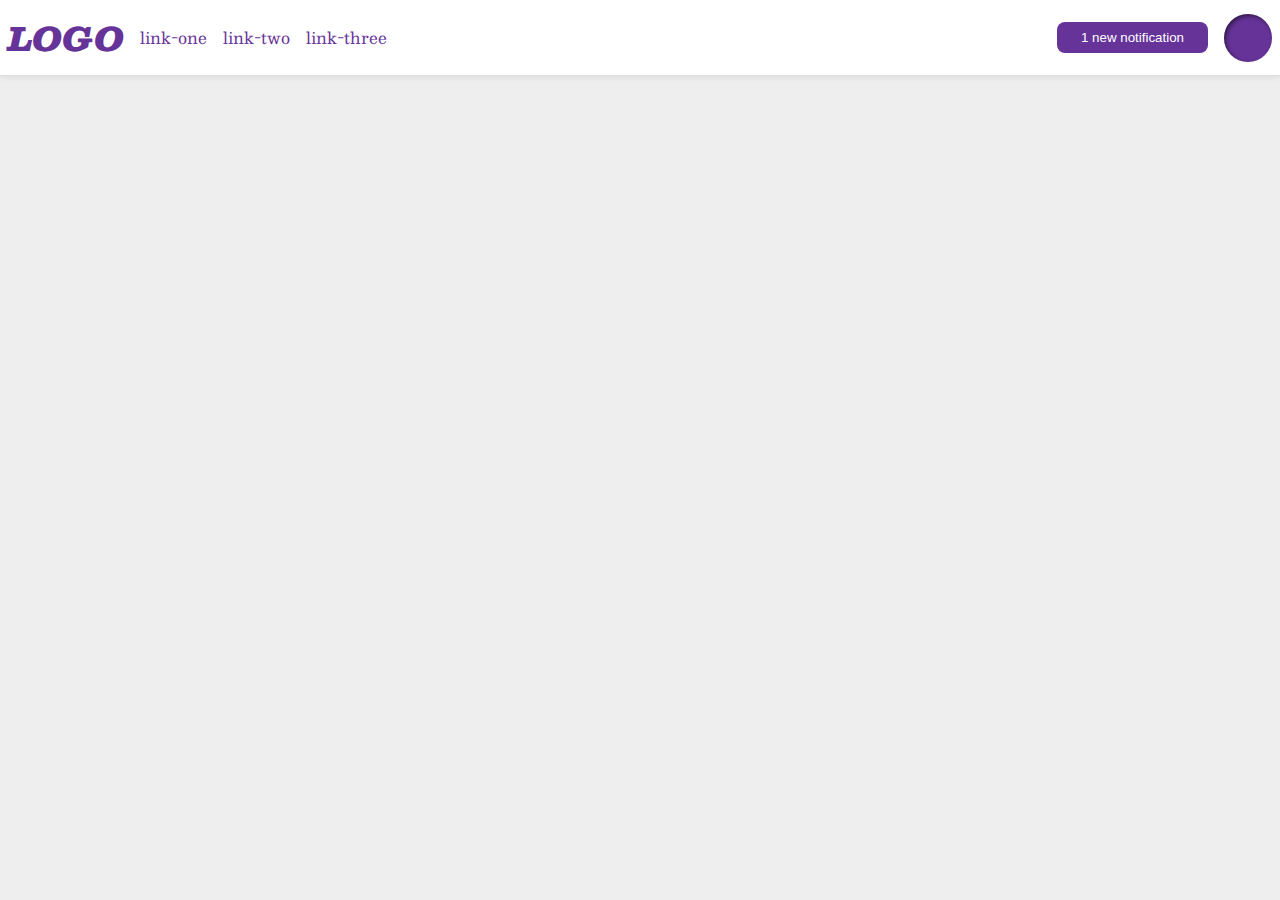
<file: foundations/flex/03-flex-header-2/index.html>
<!DOCTYPE html>
<html lang="en">
  <head>
    <meta charset="UTF-8">
    <meta http-equiv="X-UA-Compatible" content="IE=edge">
    <meta name="viewport" content="width=device-width, initial-scale=1.0">
    <title>Flex Header 2</title>
    <link rel="stylesheet" href="style.css">
  </head>
  <body>
    <div class="header">
      <div class="barleft">
      <div class="logo">
        LOGO
      </div>
      <ul class="links">
        <li><a href="https://google.com">link-one</a></li>
        <li><a href="https://google.com">link-two</a></li>
        <li><a href="https://google.com">link-three</a></li>
      </ul>
      </div>
      <div class="barright">
      <button class="notifications">
        1 new notification
      </button>
      <div class="profile-image"></div>
      </div>
    </div>
  </body>
</html>
</file>
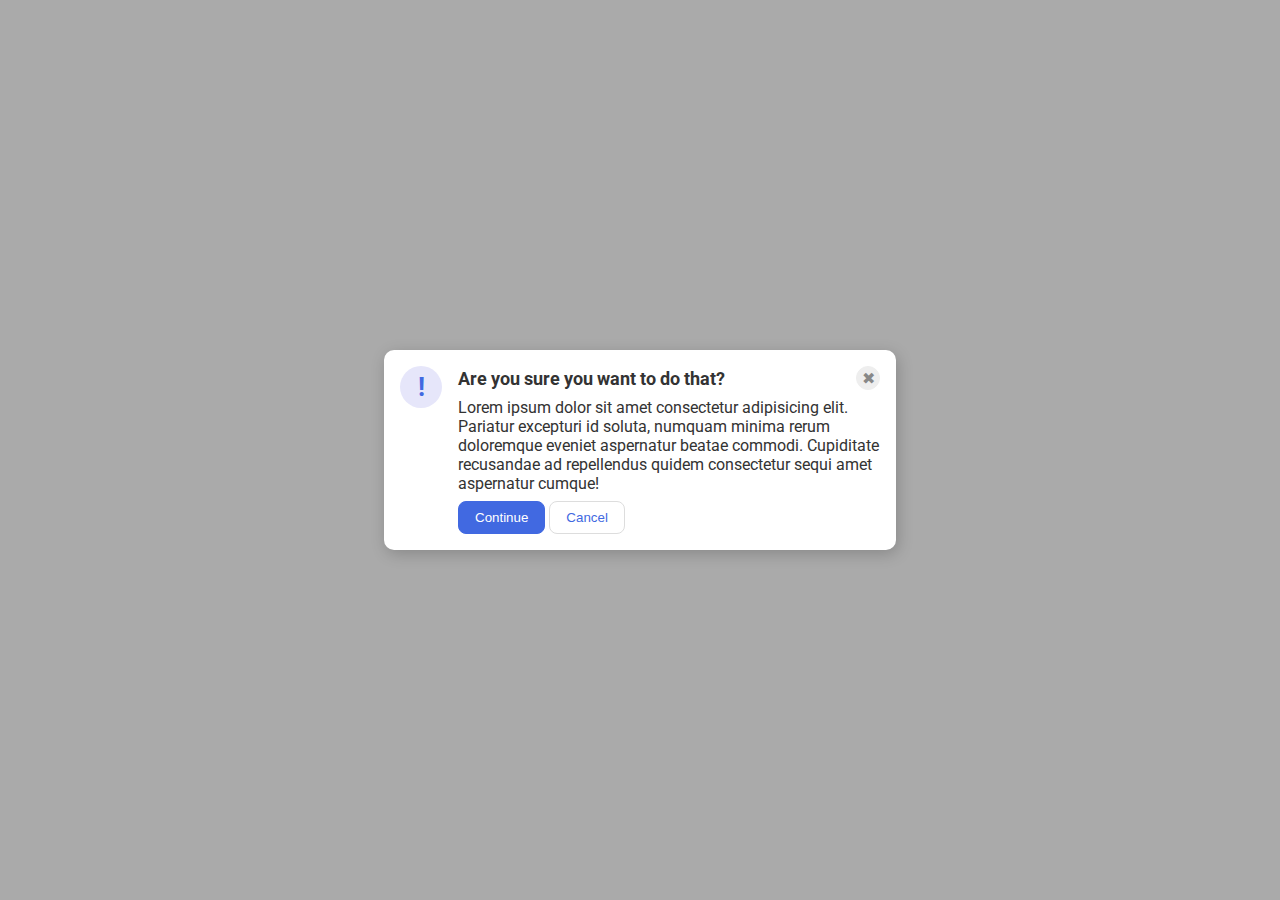
<file: foundations/flex/05-flex-modal/index.html>
<!DOCTYPE html>
<html lang="en">

<head>
  <meta charset="UTF-8">
  <meta http-equiv="X-UA-Compatible" content="IE=edge">
  <meta name="viewport" content="width=device-width, initial-scale=1.0">
  <link rel="stylesheet" href="style.css">
  <title>Modal</title>
</head>

<body>
  <div class="modal">
    <div class="icon">!</div>
    <div class="rightitems">
      <div class="header">Are you sure you want to do that?
        <button class="close-button">✖</button>
      </div>
      <div class="text">Lorem ipsum dolor sit amet consectetur adipisicing elit. Pariatur excepturi id soluta, numquam
        minima rerum doloremque eveniet aspernatur beatae commodi. Cupiditate recusandae ad repellendus quidem
        consectetur sequi amet aspernatur cumque!</div>
      <div class="buttons">
        <button class="continue">Continue</button>
        <button class="cancel">Cancel</button>
      </div>
    </div>

  </div>
</body>

</html>
</file>
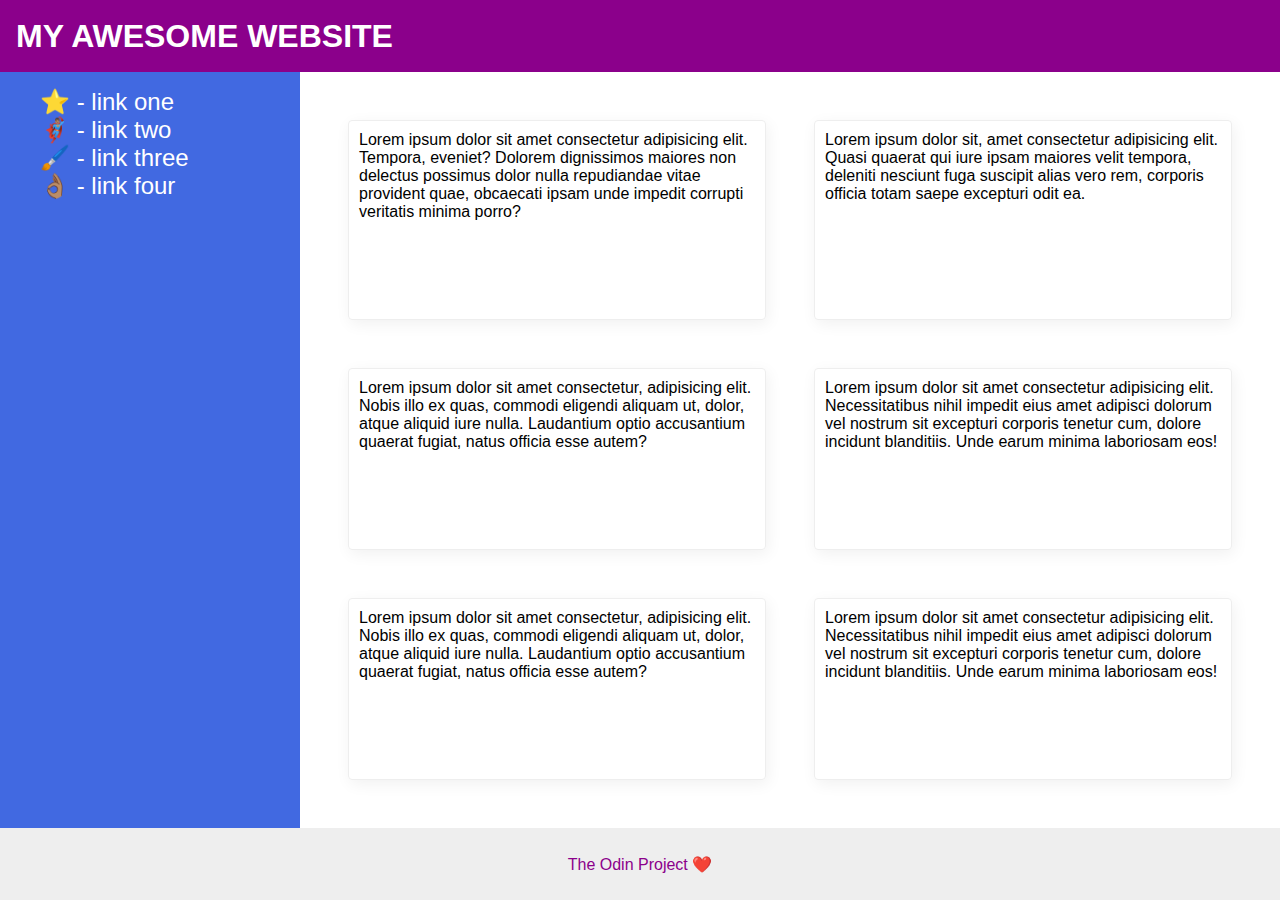
<file: foundations/flex/07-flex-layout-2/index.html>
<!DOCTYPE html>
<html lang="en">
  <head>
    <meta charset="UTF-8">
    <meta http-equiv="X-UA-Compatible" content="IE=edge">
    <meta name="viewport" content="width=device-width, initial-scale=1.0">
    <title>The Holy Grail</title>
    <link rel="stylesheet" href="style.css">
  </head>
  <body>
    <div class="header">
      MY AWESOME WEBSITE
    </div>
    <div class="maincontent">
    <div class="sidebar">
      <ul>
        <li><a href="#">⭐ - link one</a></li>
        <li><a href="#">🦸🏽‍♂️ - link two</a></li>
        <li><a href="#">🖌️ - link three</a></li>
        <li><a href="#">👌🏽 - link four</a></li>
      </ul>
    </div>
    <div class="cards">
    <div class="card">Lorem ipsum dolor sit amet consectetur adipisicing elit. Tempora, eveniet? Dolorem dignissimos maiores non delectus possimus dolor nulla repudiandae vitae provident quae, obcaecati ipsam unde impedit corrupti veritatis minima porro?</div>
    <div class="card">Lorem ipsum dolor sit, amet consectetur adipisicing elit. Quasi quaerat qui iure ipsam maiores velit tempora, deleniti nesciunt fuga suscipit alias vero rem, corporis officia totam saepe excepturi odit ea.</div>
    <div class="card">Lorem ipsum dolor sit amet consectetur, adipisicing elit. Nobis illo ex quas, commodi eligendi aliquam ut, dolor, atque aliquid iure nulla. Laudantium optio accusantium quaerat fugiat, natus officia esse autem?</div>
    <div class="card">Lorem ipsum dolor sit amet consectetur adipisicing elit. Necessitatibus nihil impedit eius amet adipisci dolorum vel nostrum sit excepturi corporis tenetur cum, dolore incidunt blanditiis. Unde earum minima laboriosam eos!</div>
    <div class="card">Lorem ipsum dolor sit amet consectetur, adipisicing elit. Nobis illo ex quas, commodi eligendi aliquam ut, dolor, atque aliquid iure nulla. Laudantium optio accusantium quaerat fugiat, natus officia esse autem?</div>
    <div class="card">Lorem ipsum dolor sit amet consectetur adipisicing elit. Necessitatibus nihil impedit eius amet adipisci dolorum vel nostrum sit excepturi corporis tenetur cum, dolore incidunt blanditiis. Unde earum minima laboriosam eos!</div>
    </div>
    </div>
    <div class="footer">
      The Odin Project ❤️
    </div>
  </body>
</html>
</file>
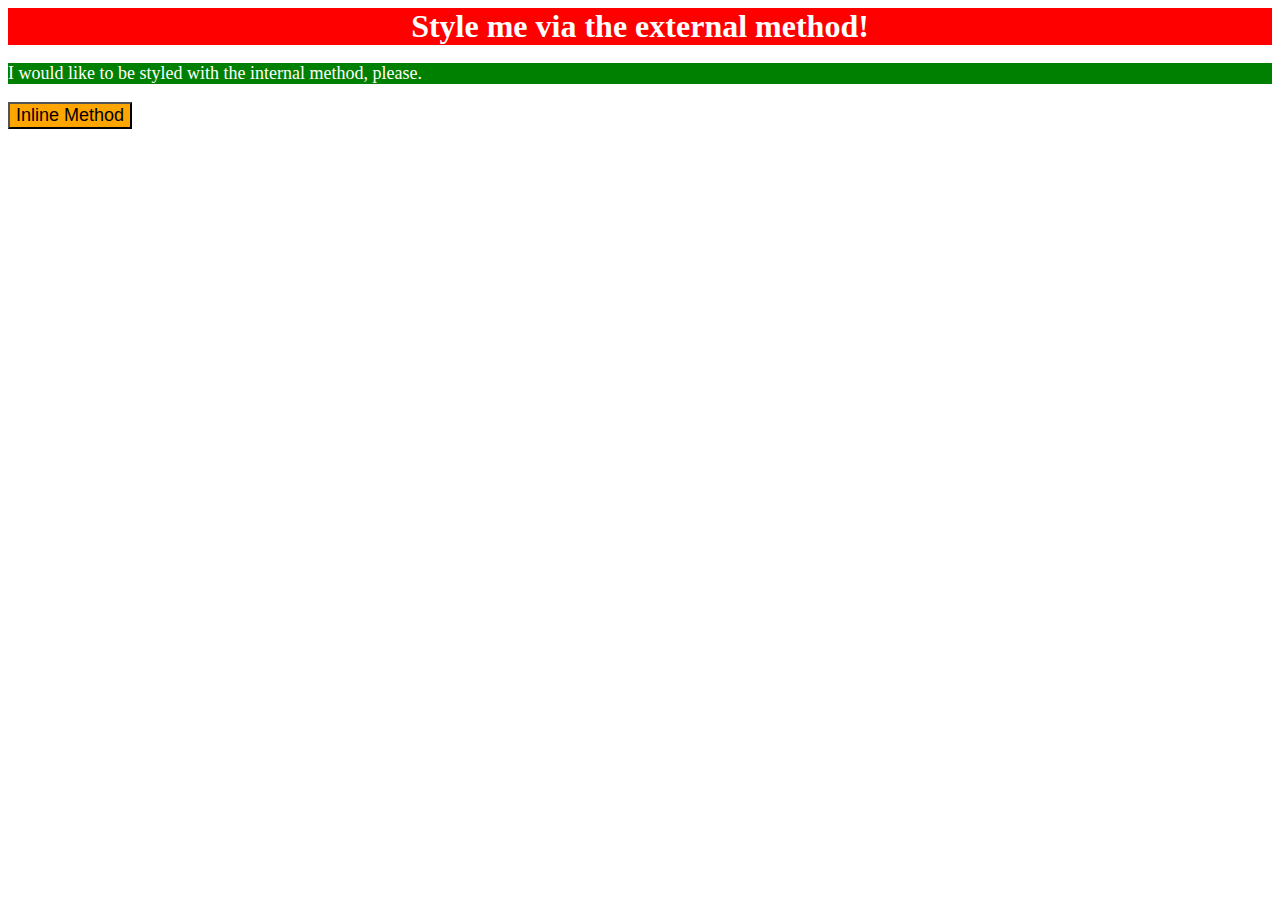
<file: foundations/intro-to-css/01-css-methods/index.html>
<!DOCTYPE html>
<html lang="en">
  <head>
    <meta charset="UTF-8">
    <meta http-equiv="X-UA-Compatible" content="IE=edge">
    <meta name="viewport" content="width=device-width, initial-scale=1.0">
    <title>Methods for Adding CSS</title>
    <link rel="stylesheet" href="./styles.css">
    <style>
      p {
        background-color: green;
        color: white;
        font-size: 18px;
      }
    </style>
  </head>
  <body>
    <div>Style me via the external method!</div>
    <p>I would like to be styled with the internal method, please.</p>
    <button style="background-color: orange; font-size: 18px;"
    >Inline Method</button>
  </body>
</html>
</file>
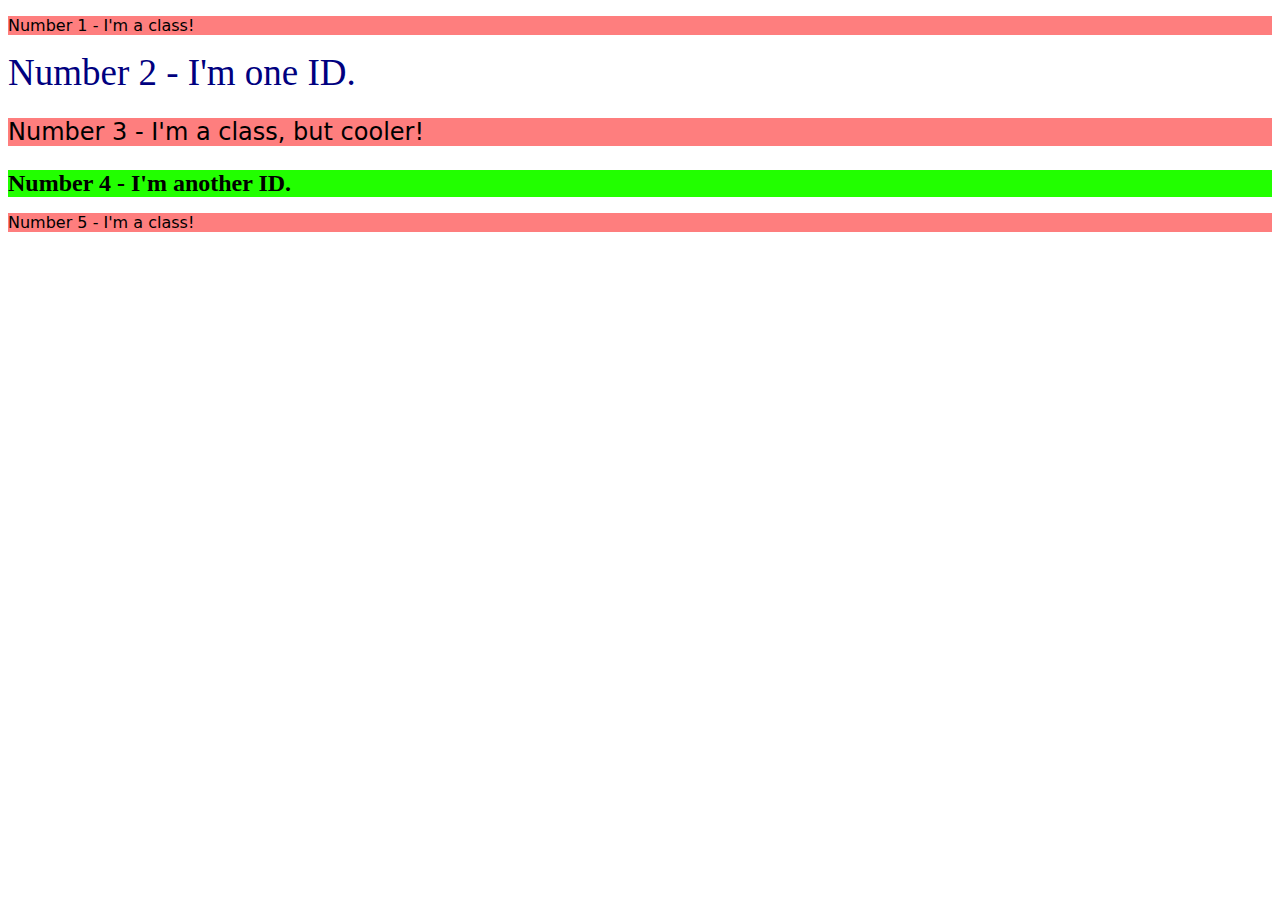
<file: foundations/intro-to-css/02-class-id-selectors/index.html>
<!DOCTYPE html>
<html lang="en">
  <head>
    <meta charset="UTF-8">
    <meta http-equiv="X-UA-Compatible" content="IE=edge">
    <meta name="viewport" content="width=device-width, initial-scale=1.0">
    <title>Class and ID Selectors</title>
    <link rel="stylesheet" href="style.css">
  </head>
  <body>
    <p class="odd">Number 1 - I'm a class!</p>
    <div id="second">Number 2 - I'm one ID.</div>
    <p class="third odd">Number 3 - I'm a class, but cooler!</p>
    <div id="fourth">Number 4 - I'm another ID.</div>
    <p class="odd">Number 5 - I'm a class!</p>
  </body>
</html>
</file>
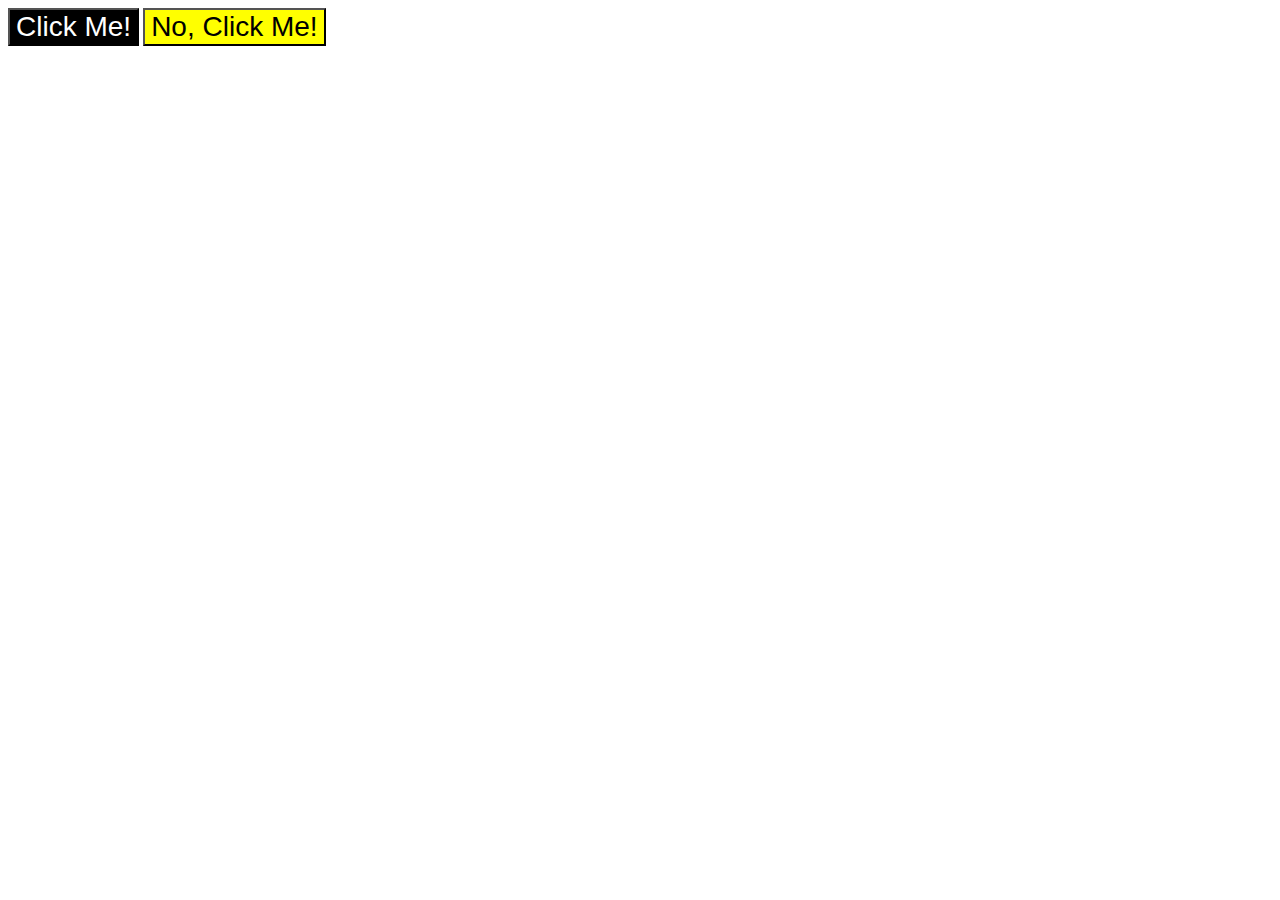
<file: foundations/intro-to-css/03-grouping-selectors/index.html>
<!DOCTYPE html>
<html lang="en">
  <head>
    <meta charset="UTF-8">
    <meta http-equiv="X-UA-Compatible" content="IE=edge">
    <meta name="viewport" content="width=device-width, initial-scale=1.0">
    <title>Grouping Selectors</title>
    <link rel="stylesheet" href="style.css">
  </head>
  <body>
    <button class="btn1">Click Me!</button>
    <button class="btn2">No, Click Me!</button>
  </body>
</html>
</file>
<file: foundations/flex/03-flex-header-2/style.css>
/* this is some magical font-importing.  
you'll learn about it later. */
@import url('https://fonts.googleapis.com/css2?family=Besley:ital,wght@0,400;1,900&display=swap');

body {
  margin: 0;
  background: #eee;
  font-family: Besley, serif;
}

.header {
  background: white;
  border-bottom: 1px solid #ddd;
  box-shadow: 0 0 8px rgba(0,0,0,.1);
  display: flex;
  padding: 8px;
  justify-content: space-between;
}

.profile-image {
  background: rebeccapurple;
  box-shadow: inset 2px 2px 4px rgba(0,0,0,.5);
  border-radius: 50%;
  width: 48px;
  height: 48px;
}

.logo {
  color: rebeccapurple;
  font-size: 32px;
  font-weight: 900;
  font-style: italic;
}

button {
  border: none;
  border-radius: 8px;
  background: rebeccapurple;
  color: white;
  padding: 8px 24px;
}

a {
  /* this removes the line under our links */
  text-decoration: none;
  color: rebeccapurple;
}

ul {
  list-style-type: none;
  display: flex;
  gap: 16px;
  padding: 0;
}

.barleft, .barright {
  display: flex;
  align-items: center;
  gap: 16px
}
</file>
<file: foundations/flex/05-flex-modal/style.css>
@import url('https://fonts.googleapis.com/css2?family=Roboto:wght@400;700&display=swap');

html, body {
  height: 100%;
}

body {
  font-family: Roboto, sans-serif;
  margin: 0;
  background: #aaa;
  color: #333;
  /* I'll give you this one for free lol */
  display: flex;
  align-items: center;
  justify-content: center;
}

.modal {
  background: white;
  width: 480px;
  border-radius: 10px;
  box-shadow: 2px 4px 16px rgba(0,0,0,.2);
  display: flex;
  gap: 16px;
  padding: 16px;
}

.icon {
  color: royalblue;
  font-size: 26px;
  font-weight: 700;
  background: lavender;
  width: 42px;
  height: 42px;
  border-radius: 50%;
  display: flex;
  align-items: center;
  justify-content: center;
}

.close-button {
  background: #eee;
  border-radius: 50%;
  color: #888;
  font-weight: 400;
  font-size: 16px;
  height: 24px;
  width: 24px;
  display: flex;
  align-items: center;
  justify-content: center;
  border: 1px solid #eee;
  padding: 0;
}

button {
  cursor: pointer;
  padding: 8px 16px;
  border-radius: 8px;
}

button.continue {
  background: royalblue;
  border: 1px solid royalblue;
  color: white;
}

button.cancel {
  background: white;
  border: 1px solid #ddd;
  color: royalblue;
}

.header {
  font-weight: bold;
  font-size: large;
  display: flex;
  justify-content: space-between;
  align-items: center;
}

.header, .text {
  margin-bottom: 8px;
}

button, .icon {
  flex-shrink: 0;
}
</file>
<file: foundations/flex/07-flex-layout-2/style.css>
body {
  font-family: -apple-system, BlinkMacSystemFont, 'Segoe UI', Roboto, Oxygen, Ubuntu, Cantarell, 'Open Sans', 'Helvetica Neue', sans-serif;
  margin: 0;
  min-height: 100vh;
  display: flex;
  flex-direction: column;
}

.header {
  height: 72px;
  background: darkmagenta;
  color: white;
  align-items: center;
  display: flex;
  padding-left: 16px;
  font-size: 32px;
  font-weight: 900;
}

.footer {
  height: 72px;
  background: #eee;
  color: darkmagenta;
  display: flex;
  justify-content: center;
  align-items: center;
}

.sidebar {
  width: 300px;
  background: royalblue;
  box-sizing: border-box;
  flex: 0 0 300px;
}

.maincontent {
  display: flex;
  flex: 1;
}

.cards {
  display: flex;
  padding: 48px;
  box-sizing: border-box;
  gap: 48px;
  flex-wrap: wrap;
}

.card {
  border: 1px solid #eee;
  box-shadow: 2px 4px 16px rgba(0,0,0,.06);
  border-radius: 4px;
  flex: 1 0 250px;
  padding: 10px;
}

ul * {
  list-style-type: none;
  color: #ffffff;
  text-decoration: none;
  font-size: 24px;
}
</file>
<file: foundations/intro-to-css/01-css-methods/styles.css>
div {
    background-color: red;
    color: white;
    font-size: 32px;
    font-weight: bold;
    text-align: center;
}
</file>
<file: foundations/intro-to-css/02-class-id-selectors/style.css>
/* Add CSS Styling */
.odd {
    background-color: rgb(254, 126, 126);
    font-family:'Verdana', 'DejaVu Sans', sans-serif;
}
#second {
    color: rgb(0,0,127);
    font-size: 37px;
}
.third {
    font-size: 24px;
}
#fourth {
    background-color: rgb(34, 255, 0);
    font-size: 24px;
    font-weight: bold;
}
</file>
<file: foundations/intro-to-css/03-grouping-selectors/style.css>
/* Add CSS Styling */
.btn1, .btn2 {
    font-size: 28px;
    font-family: 'Helvetica', 'Times New Roman', 'sans-serif';
}
.btn1 {
    background-color: black;
    color: white;
}
.btn2 {
    background-color: yellow;
}
</file>
